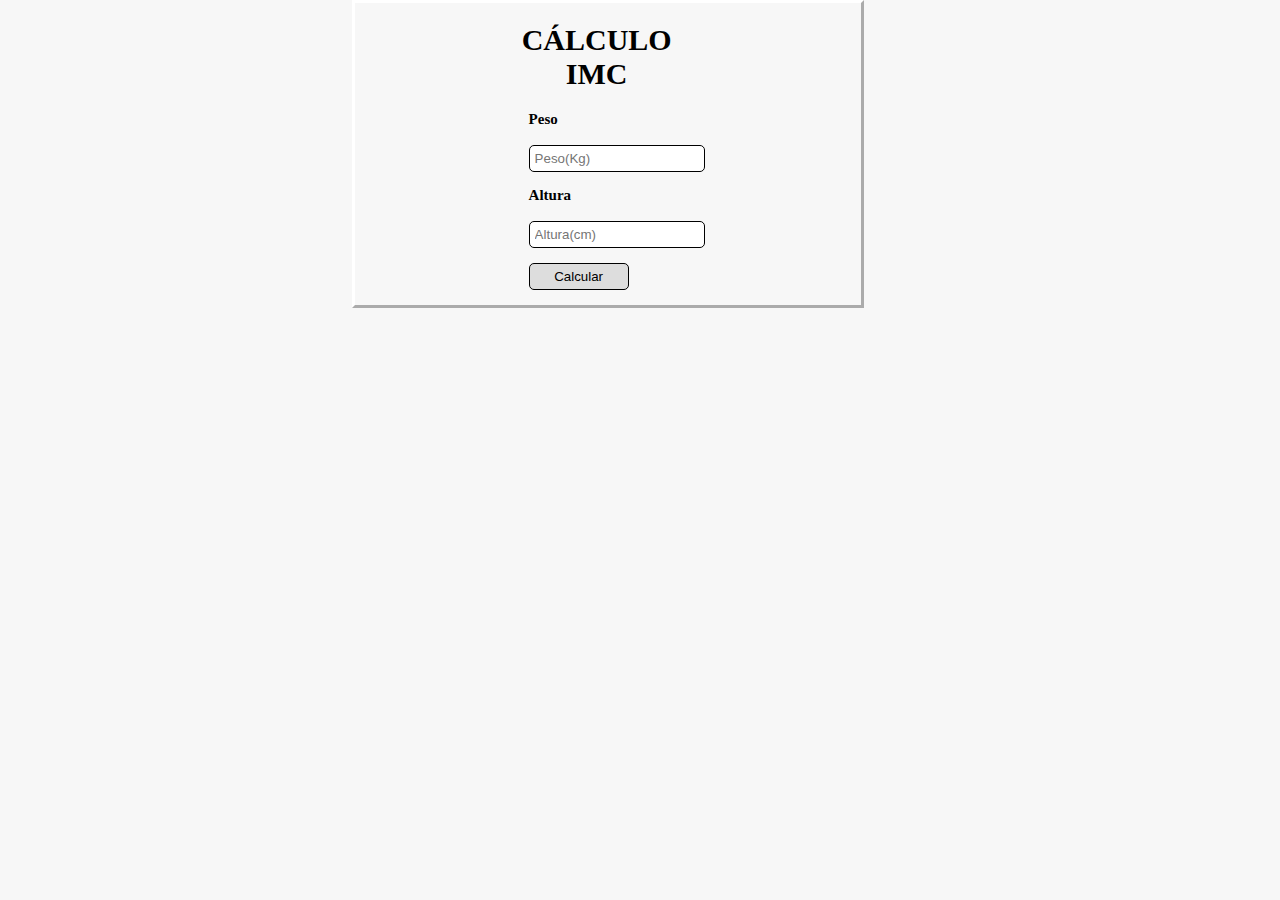
<file: WebContent/imc.html>
<!doctype html>

<html>
<head>
<meta charset="utf-8">
<title>Cálculo IMC</title>
<link rel="stylesheet" type="text/css" href="css/estilo.css">
</head>

<body>
<div id="contato">
<div id="formulario">
   <form name="meu_form" action="CalcularIMC" method ="POST">
    <h1>CÁLCULO IMC</h1>
     <p>
    <label for="peso">Peso</label><br /><br/>
    <input type="text" id="pesoid" placeholder="Peso(Kg)" required name="peso" />
    
    </p>
    
    <p class="altura">
     <label for="altura">Altura</label><br /><br/>
    <input type="text" id="alturaid" placeholder="Altura(cm)" required name="altura" />
   
    </p>
    
    <p class="submit">
    <input type="submit" onClick="Enviar();" value="Calcular"/>
    </p>
    </form>
    
</div>
</div>
</body>
</html>
</file>
<file: WebContent/css/estilo.css>
@charset "utf-8";
/* CSS Document */

/*corpo*/
body{font-size:1.2em; margin:0 auto; background-color:rgba(215,215,215,0.20);}

/*tudo*/
.container {
	max-width:100%;
	margin:0 auto;
	}

/*Formatação de largura de imagens, videos e etc*/	
img,
picture,
video,
embed {
    max-width: 100%;
}

/*Formatação do cabecalho*/
.cabecalho {
	width:100%;
	margin-top:0em;
	margin-bottom:0em;
}

/* Formatação do menu */

.menu{background-color:black;}
		
.menu ul {
			width: 100%;
			margin: 0 auto;
			padding:0px;
			list-style:none;
			text-align:center;
			height:50px;
			line-height:50px;	
		}
		
.menu ul li { display:inline;}

	
.menu ul li a {
			padding: 2px 50px;
			display:inline-block;
			color: #fff;
			text-decoration: none;
			height:50px;
			
		}

		
/*cor da seleção com o mouse*/		
.menu ul li a:hover {
			background-color:#D6D6D6;
			color: #6D6D6D;
			
		}
		
.menu-fixo  {
		    position:fixed !important;
		    top: 0px;
			width:100%;
			background-color:rgba(0,0,0,0.50);
		    z-index: 99;
		}

/*Fim da formatação do menu */


.banner {
    height: auto;
    position: relative;
	margin:50px;
	
}


.rslides {
  position: relative;
  list-style: none;
  overflow: hidden;
  width: 80%;
  padding: 0;
  margin: 0 auto;
  border:0px outset rgba(150,168,255,0.80);
  }

.rslides li {
  -webkit-backface-visibility: hidden;
  position: absolute;
  display: none;
  width: 100%;
  left: 0;
  top: 0;
  }

.rslides li:first-child {
  position: relative;
  display: block;
  float: left;
  }

.rslides img {
  display: block;
  height: 450px;
  float: left;
  width: 100%;
  border: 0;
  }
  
/*
.caixa { 
    width: 42.553191489362%; /* 264px / 1128px 
    padding: 2.4em 4em 2.4em 4em;
    position: absolute;
    top: 50px;
    background: rgba(0,0,0,0.2);
}
*/
*, *:before, *:after {
		-webkit-box-sizing: border-box;
		-moz-box-sizing:border-box;
		box-sizing:border-box;
	}

.principal{ 
position:relative;
}
	
#imc {
	width:100%;
	height:auto;  
	margin-bottom:0.5em;
	padding:10px;
	text-align:center;
	
	text-align:justify;
	}
	
#mapa { margin:0 auto;}

#map-canvas {width:75%; height: auto; margin:0 auto; border: 3px outset #FFFFFF; padding:20px; }

#sob {width:100%;
	height:auto;  
	margin-bottom:0.5em;
	padding:10px;
	text-align:center;
	
	text-align:justify;}

#sobres {margin:0 auto;}

#sobre {
	width:75%; height: auto; margin:0 auto; border: 3px outset #FFFFFF; padding:20px;
	}

#contato {
	width:50%;
	height:auto;   
	margin-bottom:0.5em;
	padding:0px;
	
	
	}
	
#formulario {width:80%; padding-left:24%; border: 3px outset #FFFFFF; margin-left:55%;}


form { 

font-size: 15px; 
max-width: 50%; 
padding:0px;}

input, textarea { 
width: 100%; 
padding: 5px; 
color: black; 
margin-left: 20px; 
-webkit-border-radius: 5px; 
-moz-border-radius: 5px;
border: 1px solid; 
} 

input:hover, textarea:hover, input:focus, textarea:focus {  
background-color: #DDDDDD; 
color: black;  
} 

.submit input { 
background-color: #DDDDDD; 
height: auto; 
width: 100px; 
border-radius: 5px; 
-webkit-border-radius: 5px; 
-moz-border-radius: 5px; 
border: 1px solid; 
color: black; 
} 

textarea { 
width: 20%; 
height: 120px; 
line-height: 20px; 
max-width: 400px; 
} 

form label { 
margin-left: 20px; 
color: black; 
font-weight: bold;
 
} 




.footer {
	
clear:both; 
text-align:center; 
border:;
margin-top:0.5em;
width:100%;}

h1{text-align:center;}
</file>
